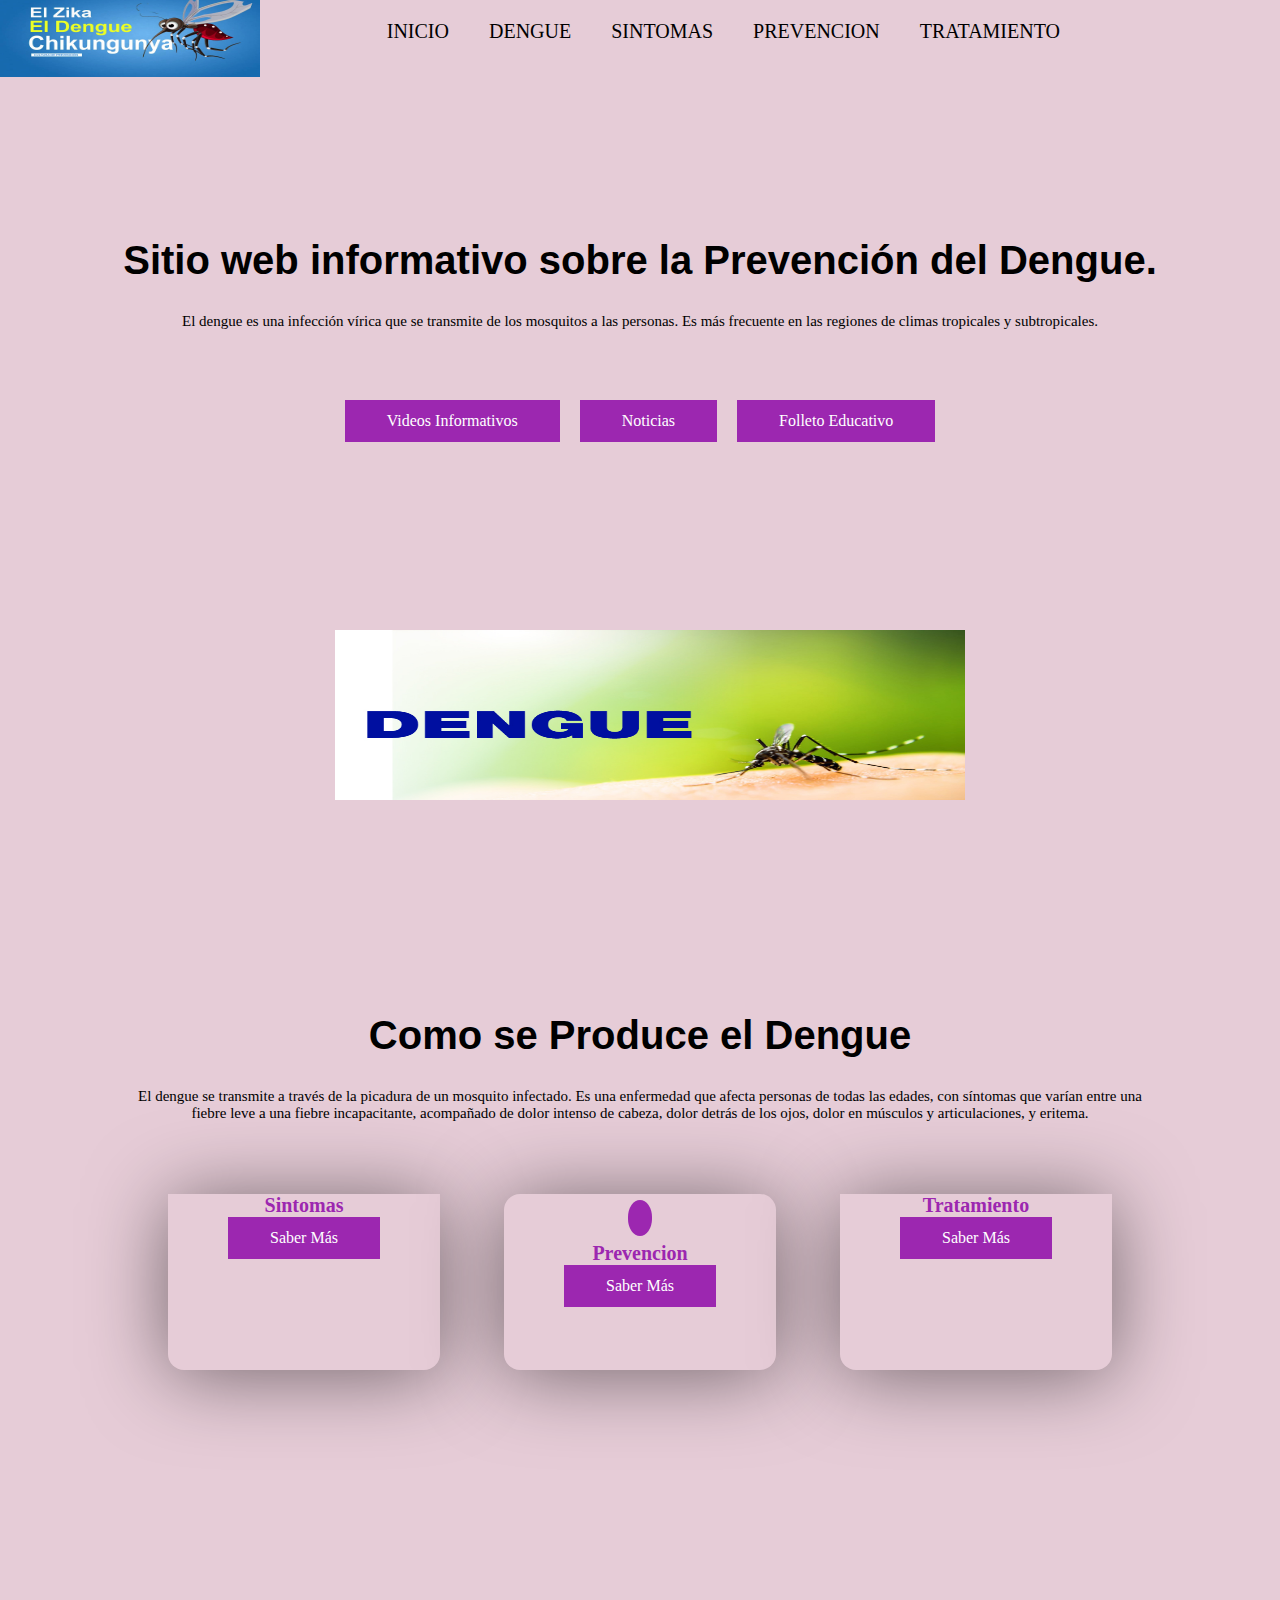
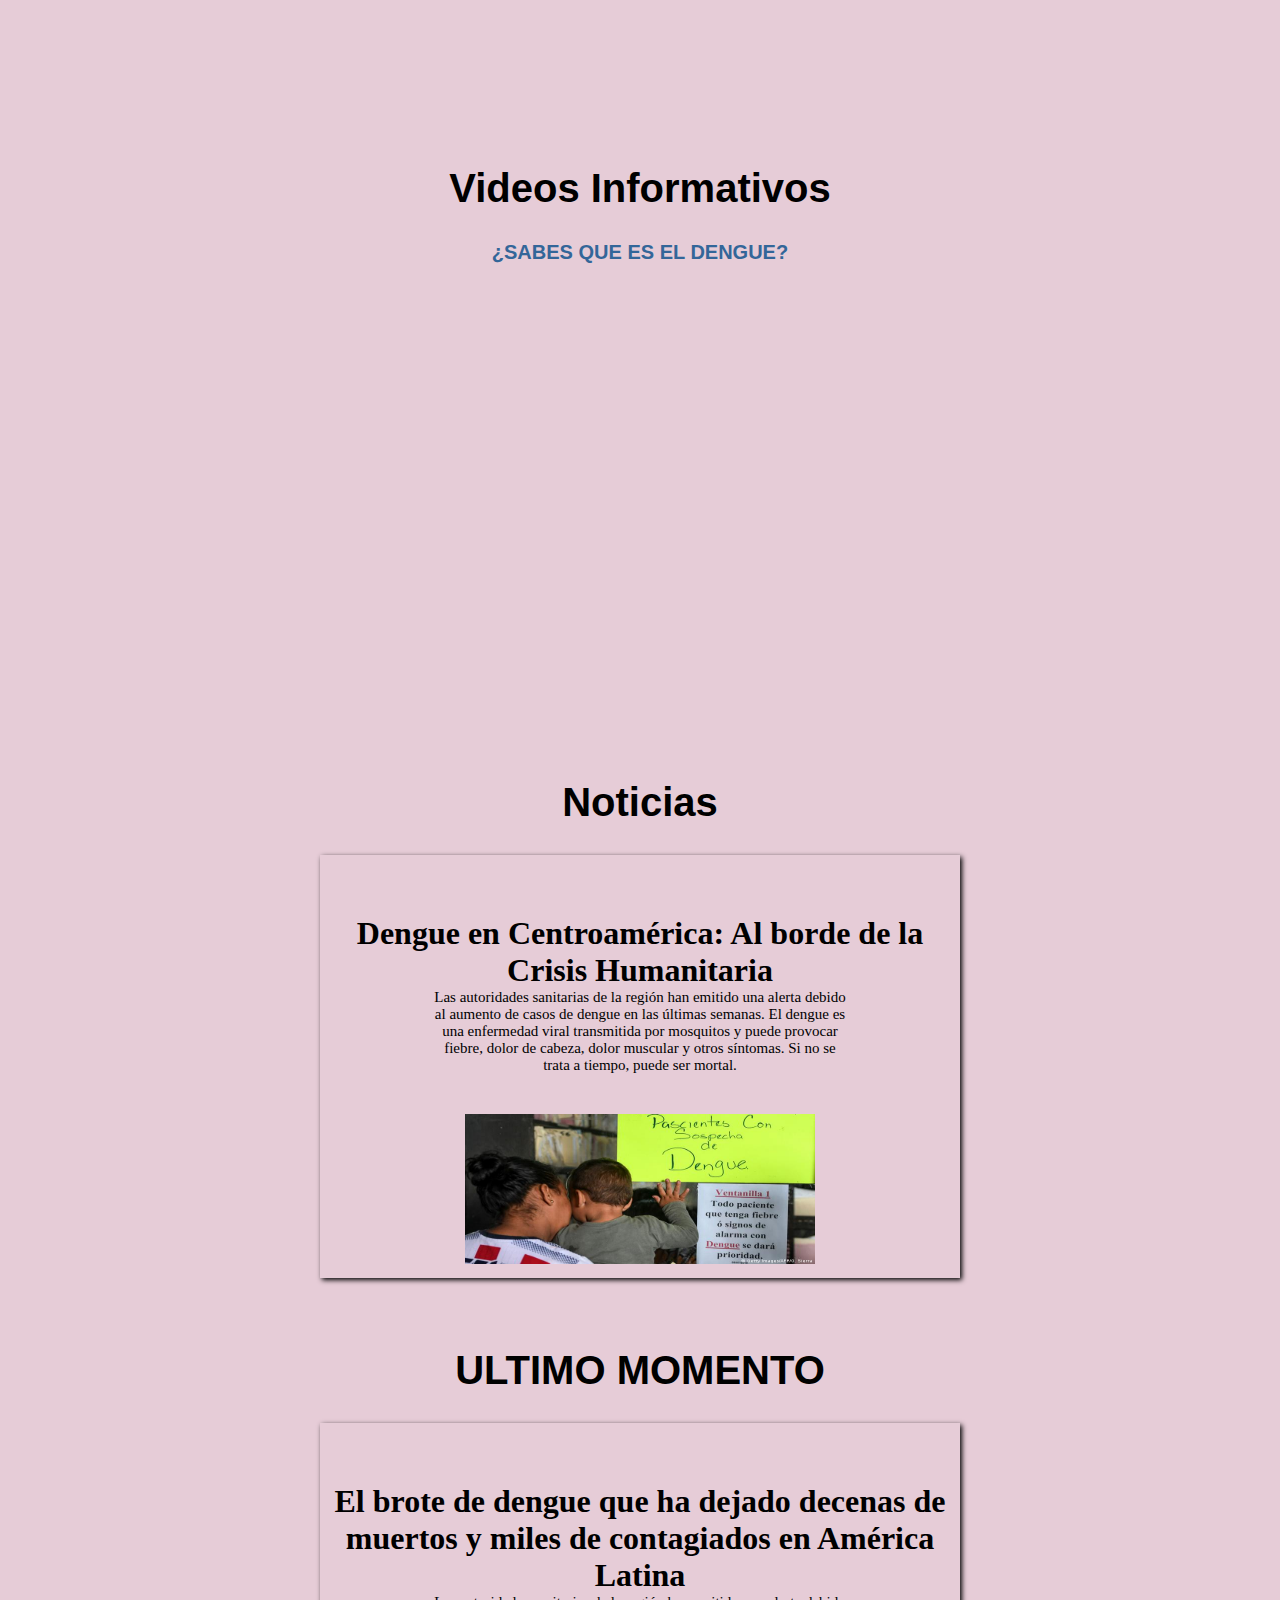
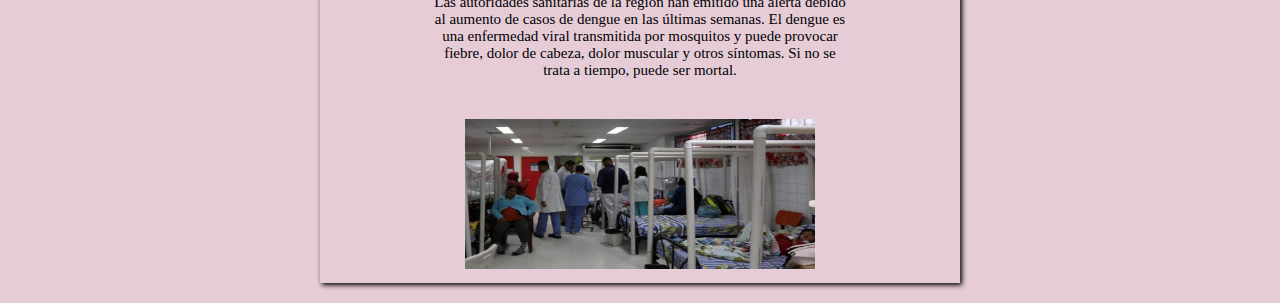
<file: index.html>
<!DOCTYPE html>
<html lang="en">
<head>
    <meta charset="UTF-8">
    <meta http-equiv="X-UA-Compatible" content="IE=edge">
    <meta name="viewport" content="width=device-width, initial-scale=1.0">
    <link rel="stylesheet" href="https://cdnjs.cloudflare.com/ajax/libs/font-awesome/5.15.1/css/all.min.css">
    <link rel="stylesheet" href="style.css">
    <title>Inicio</title>
  </style>
</head>

<body >
    
    <div class="head">
        <img src="img/Dengue/maxresdefault.jpg" width="260" height="90">
        <div class="logo">
        </div>

        <nav class="navbar">
            <a href="#">Inicio</a>
            <a href="dengue.html">Dengue</a>
            <a href="sintomas.html">Sintomas</a>
            <a href="prevencion.html">Prevencion</a>
            <a href="tratamiento.html">Tratamiento</a>
        </nav>

    </div>

    <header class="content header">
        <div class="contenedor">
        <h2 class="title">Sitio web informativo sobre la Prevención del Dengue.</h2>
    </div>
        <p>
            El dengue es una infección vírica que se transmite
             de los mosquitos a las personas. Es más frecuente en 
             las regiones de climas tropicales y subtropicales.
        </p>
    
        <div class="btn-home">
            <a href="#video" class="btn">Videos Informativos</a>
            <a href="#noticia" class="btn">Noticias</a>
            <a href="folletoeducativo.html" class="btn">Folleto Educativo</a>
        </div>   
    </header>



    <div class="slider">
        <ul>
            <li>
                <img src="img/banner/1.jpg" >
            </li>
            <li>
                <img src="img/banner/2.png" >
            </li>
            <li>
                <img src="img/banner/3.jpg" >
            </li>
            <li>
                <img src="img/banner/4.jpg" >
            </li>
            <li>
                <img src="img/banner/5.jpg" >
            </li>
            <li>
                <img src="img/banner/t.png" >
            </li>
            
        </ul>
    </div>












    <section class="content sau">

        <h2 class="title">Como se Produce el Dengue</h2>
        <p>El dengue se transmite a través de la picadura de un mosquito infectado. 
            Es una enfermedad que afecta personas de todas las edades, con síntomas que varían 
            entre una fiebre leve a una fiebre incapacitante, acompañado de dolor
             intenso de cabeza, dolor detrás de los ojos, dolor en músculos y articulaciones, y eritema. </p>
        
        <div class="box-container">

            <div class="box">
                <link rel="stylesheet" href="https://cdnjs.cloudflare.com/ajax/libs/font-awesome/6.4.0/css/all.min.css" integrity="sha512-iecdLmaskl7CVkqkXNQ/ZH/XLlvWZOJyj7Yy7tcenmpD1ypASozpmT/E0iPtmFIB46ZmdtAc9eNBvH0H/ZpiBw=="
                 crossorigin="anonymous" referrerpolicy="no-referrer" />
                <i class="fa-solid fa-user-doctor"></i>
                <h3>Sintomas</h3>
                <p > 
                    <a href="sintomas.html" class="btn">Saber Más</a>
                </p>
            </div>
            <div class="box">
                <i class="fa-solid fa-user-injured"></i>
                <h3>Prevencion</h3>
                <p>
                    <a href="prevencion.html" class="btn">Saber Más</a>
                </p>
            </div>
            <div class="box">
                <i class="fa-solid fa-vial-circle-check"></i>
                <h3>Tratamiento</h3>
                <p>
                    <a href="tratamiento.html" class="btn">Saber Más</a>
                </p>
            </div>

        </div>

    </section>

    <section class="content about">

        <h2 class="title" id="video">Videos Informativos</h2>
        <H1 class="tema">¿SABES QUE ES EL DENGUE?</H1>
        
        <iframe width="560" height="315" src="https://www.youtube.com/embed/QO30eJ43SQ0" title="YouTube video player" frameborder="0" allow="accelerometer; autoplay; 
        clipboard-write; encrypted-media; gyroscope; picture-in-picture; web-share" allowfullscreen></iframe>
    </section>

    <section class="content price">
        
        <article class="contain">
            <h2 class="title" id="noticia">Noticias</h2>
            <div class="noticia">
                <h2>Dengue en Centroamérica: Al borde de la Crisis Humanitaria</h2>
                <p class="uno">
                    Las autoridades sanitarias de la región han emitido una alerta debido al aumento de 
                    casos de dengue en las últimas semanas. El dengue es una enfermedad viral transmitida
                 por mosquitos y puede provocar fiebre, 
                    dolor de cabeza, dolor muscular y otros síntomas. Si no se trata a tiempo, puede ser mortal.
                </p>
                <div>
                    <img src="img/49938384_303 (1).jpg" width="350" height="150">
                    
        </article>

    </section>

    <section class="content price">

        <article class="contain">
            <h2 class="title" id="noticia">ULTIMO MOMENTO</h2>
            <div class="noticia">
                <h2>El brote de dengue que ha dejado decenas de muertos y miles de contagiados en América Latina</h2>
                <p class="uno">
                    Las autoridades sanitarias de la región han emitido una alerta debido al aumento de 
                    casos de dengue en las últimas semanas. El dengue es una enfermedad viral transmitida
                 por mosquitos y puede provocar fiebre, 
                    dolor de cabeza, dolor muscular y otros síntomas. Si no se trata a tiempo, puede ser mortal.
                </p>
                <div>
                    <img src="img/hopi.jpg" width="350" height="150">

        </article>

    </section>
    
</body>
</html>
</file>
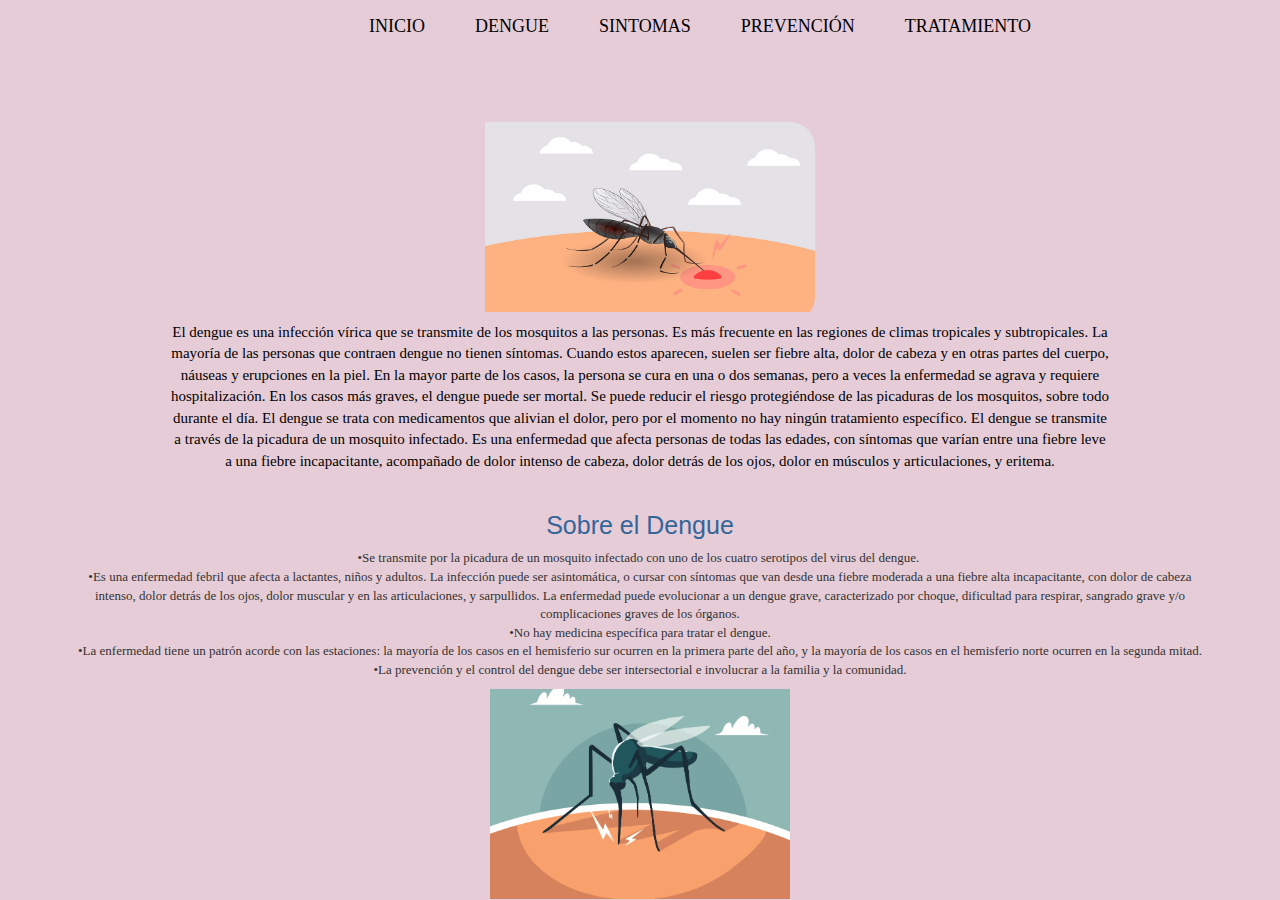
<file: dengue.html>
<!DOCTYPE html>
<html lang="en">
<head>
    <meta charset="UTF-8">
    <meta http-equiv="X-UA-Compatible" content="IE=edge">
    <meta name="viewport" content="width=device-width, initial-scale=1.0">
    <link rel="stylesheet" href="https://maxcdn.bootstrapcdn.com/bootstrap/3.3.7/css/bootstrap.min.css">
    <script src="https://ajax.googleapis.com/ajax/libs/jquery/3.2.1/jquery.min.js"></script>
	<script src="https://maxcdn.bootstrapcdn.com/bootstrap/3.3.7/js/bootstrap.min.js"></script>
    <link rel="stylesheet" href="style.css">
    <title>Dengue</title>
   
</head>
<body class="fondor">
    <nav class="navbar navbar-default">
		<div class="container-fluid">
            <div class="text-center"></div>
			<div class="navbar-header">	
			</div>
			<ul class="nav navbar-nav">
                <li><a href="index.html">Inicio</a></li>
			
                <li><a href="dengue.html">Dengue</a></li>
				<li><a href="sintomas.html">Sintomas</a></li>
				<li><a href="prevencion.html">Prevención</a></li>
				<li><a href="tratamiento.html">Tratamiento</a></li>
			</ul>
		</div>
	</nav>      
	<!-- Contenido de la página -->
    <div class="container text-center">
		<div class="slider-frame">
			<ul>
				<li><img src="img/Dengue/4d9a1de6-dengue-síntomas.jpg" width="20" height="190"></li>
				<li><img src="img/Dengue/Dengue.png" width="20" height="190"></li>
				<li><img src="img/Dengue/maxresdefault.jpg" width="20" height="190"></li>
				<li><img src="img/Dengue/SW57TUTRRBGSPKQ3VOO7MAAKPE.jpg" width="20" height="190"></li>
			</ul>
		</div>
		<p>
            El dengue es una infección vírica que se transmite de los mosquitos a las personas. Es más frecuente en las regiones de climas tropicales y subtropicales.

            La mayoría de las personas que contraen dengue no tienen síntomas. Cuando estos aparecen, suelen ser fiebre alta, dolor de cabeza y en otras partes del cuerpo, náuseas y erupciones en la piel. En la mayor parte de los casos, la persona se cura en una o dos semanas, pero a veces la enfermedad se agrava y requiere hospitalización.
            En los casos más graves, el dengue puede ser mortal.
            
            Se puede reducir el riesgo protegiéndose de las picaduras de los mosquitos, sobre todo durante el día.
            El dengue se trata con medicamentos que alivian el dolor, pero por el momento no hay ningún tratamiento específico. 
            
            El dengue se transmite a través de la picadura de un mosquito infectado. Es una enfermedad que afecta personas de todas las edades, con síntomas que varían entre una fiebre leve a una fiebre incapacitante, acompañado de dolor intenso de cabeza, dolor detrás de los ojos, dolor en músculos y articulaciones, y eritema.  
		</p>
            <h1 class="text1">
            Sobre el Dengue
		</h1>
		</h1>
			<ul class="sintomas">
				•Se transmite por la picadura de un mosquito infectado con uno de los cuatro serotipos del virus del dengue.  <br>
				•Es una enfermedad febril que afecta a lactantes, niños y adultos. La infección puede ser asintomática, o cursar con síntomas que van desde una fiebre moderada a una fiebre alta incapacitante, con dolor de cabeza intenso, dolor detrás de los ojos, dolor muscular y en las articulaciones, y sarpullidos. La enfermedad puede evolucionar a un dengue grave, caracterizado por choque, dificultad para respirar, sangrado grave y/o complicaciones graves de los órganos. <br>
				•No hay medicina específica para tratar el dengue. <br>
				•La enfermedad tiene un patrón acorde con las estaciones: la mayoría de los casos en el hemisferio sur ocurren en la primera parte del año, y la mayoría de los casos en el hemisferio norte ocurren en la segunda mitad. <br>
				•La prevención y el control del dengue debe ser intersectorial e involucrar a la familia y la comunidad. <br>
			</ul>
			 <div class="img text-center">
            <img src="img//Dengue/Dengue.png" alt="Dengue" width="300" height="210">
           
        </div>
</body>
</file>
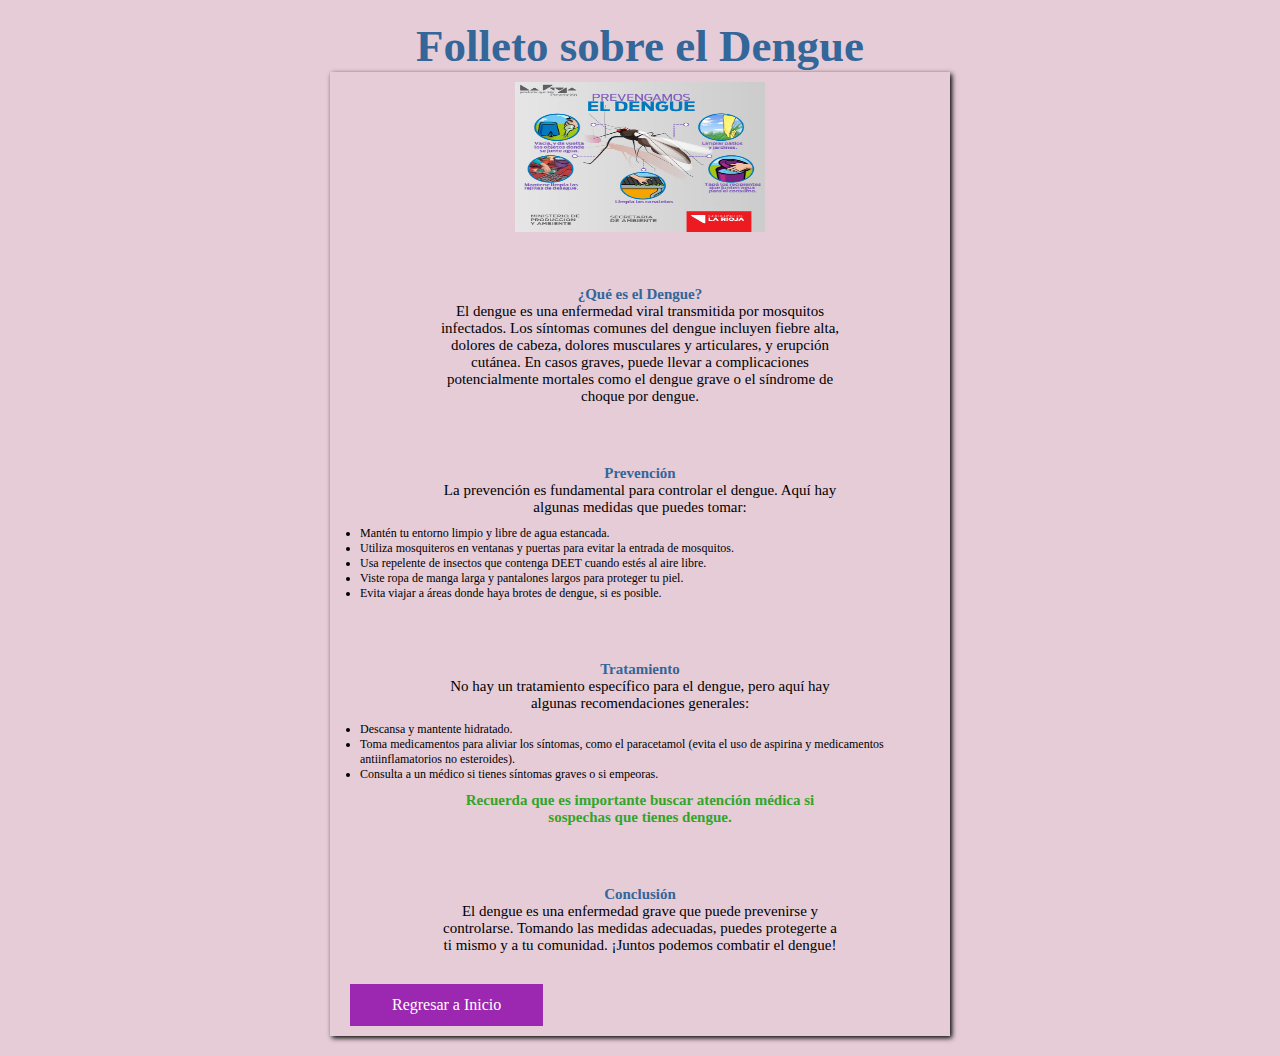
<file: folletoeducativo.html>
<!DOCTYPE html>
<html>
<head>
  <meta charset="UTF-8">
  <link rel="stylesheet" href="style.css">
  <title>Folleto sobre el Dengue</title>
  <style>
    body {
      font-family: Arial, sans-serif;
      margin: 20px;
    }
    
    h1 {
      color: #336699;
    }
    
    h2 {
      color: #336699;
    }
    
    p {
      margin-bottom: 10px;
    }
    
    .highlight {
      color: #32a528;
      font-weight: bold;
    }
  </style>
</head>
<body class="fondo">
    
  <h1 class="titulo">Folleto sobre el Dengue</h1>

  <div class="noticia1">
    <img src="img/Prevención/245758359_3023535467916585_139975757557680901_n.jpg" width="250" height="150">
  <h2 class="titulos">¿Qué es el Dengue?</h2>
  <p>El dengue es una enfermedad viral transmitida por mosquitos infectados. Los síntomas comunes del dengue incluyen fiebre alta, dolores de cabeza, dolores musculares y articulares, y erupción cutánea. En casos graves, puede llevar a complicaciones potencialmente mortales como el dengue grave o el síndrome de choque por dengue.</p>
  
  <h2 class="titulos">Prevención</h2>
  <p>La prevención es fundamental para controlar el dengue. Aquí hay algunas medidas que puedes tomar:</p>
  <ul class="parrafos">
    <li>Mantén tu entorno limpio y libre de agua estancada.</li>
    <li>Utiliza mosquiteros en ventanas y puertas para evitar la entrada de mosquitos.</li>
    <li>Usa repelente de insectos que contenga DEET cuando estés al aire libre.</li>
    <li>Viste ropa de manga larga y pantalones largos para proteger tu piel.</li>
    <li>Evita viajar a áreas donde haya brotes de dengue, si es posible.</li>
  </ul>
  
  <h2 class="titulos">Tratamiento</h2>
  <p>No hay un tratamiento específico para el dengue, pero aquí hay algunas recomendaciones generales:</p>
  <ul class="parrafos"> 
    <li>Descansa y mantente hidratado.</li>
    <li>Toma medicamentos para aliviar los síntomas, como el paracetamol (evita el uso de aspirina y medicamentos antiinflamatorios no esteroides).</li>
    <li>Consulta a un médico si tienes síntomas graves o si empeoras.</li>
  </ul>
  
  <p class="highlight">Recuerda que es importante buscar atención médica si sospechas que tienes dengue.</p>
  
  <h2 class="titulos">Conclusión</h2>
  <p>El dengue es una enfermedad grave que puede prevenirse y controlarse. Tomando las medidas adecuadas, puedes protegerte a ti mismo y a tu comunidad. ¡Juntos podemos combatir el dengue!</p>
  <div class="btn-home">
    <a href="index.html" class="btn">Regresar a Inicio</a>
</div>
</div>
</body>
</html>
</file>
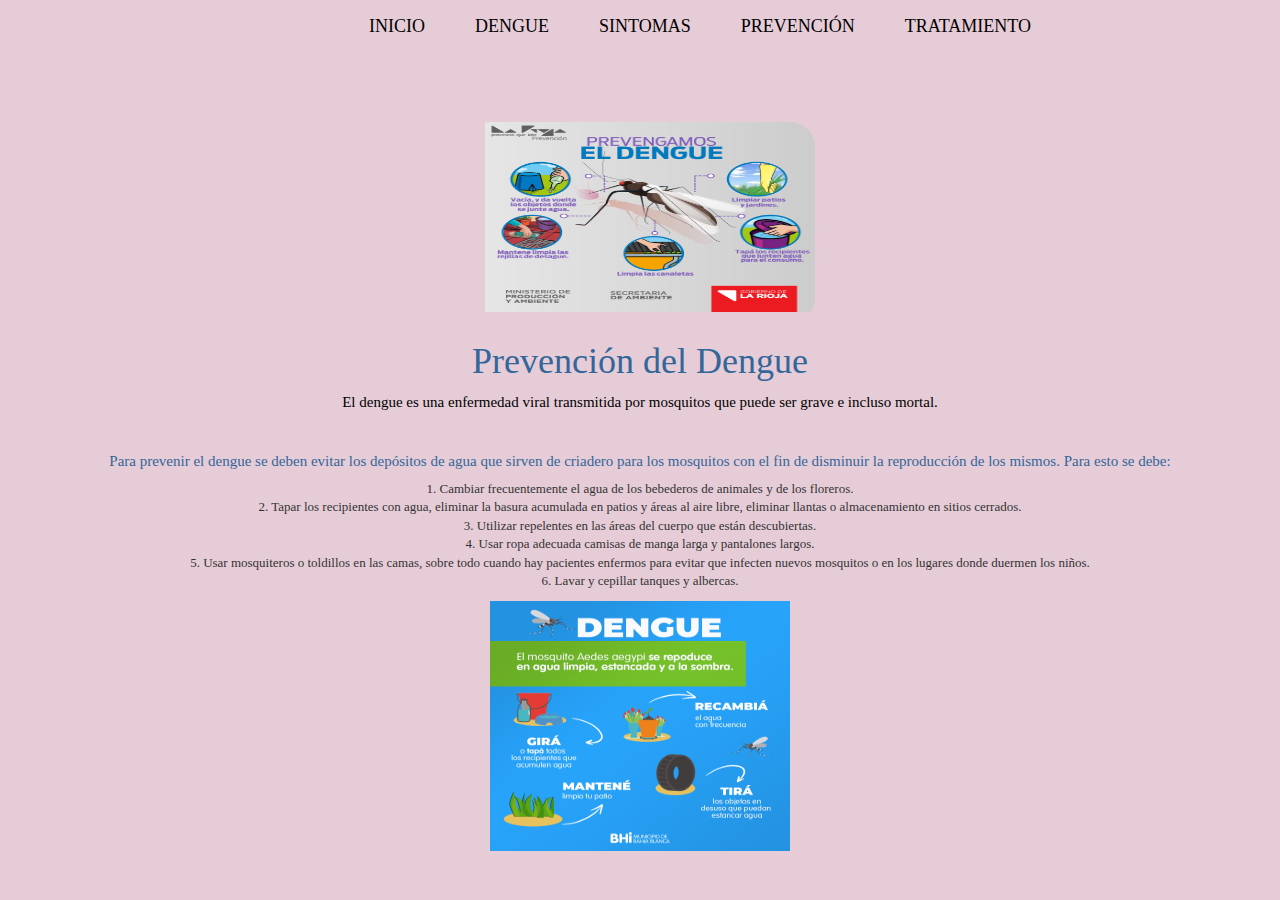
<file: prevencion.html>
<!DOCTYPE html>
<html lang="en">
<head>
    <meta charset="UTF-8">
    <meta http-equiv="X-UA-Compatible" content="IE=edge">
    <meta name="viewport" content="width=device-width, initial-scale=1.0">
    <link rel="stylesheet" href="https://maxcdn.bootstrapcdn.com/bootstrap/3.3.7/css/bootstrap.min.css">
    <script src="https://ajax.googleapis.com/ajax/libs/jquery/3.2.1/jquery.min.js"></script>
	<script src="https://maxcdn.bootstrapcdn.com/bootstrap/3.3.7/js/bootstrap.min.js"></script>
    <link rel="stylesheet" href="style.css">
    <title>Prevención</title>
   
</head>
<body class="fondor">
    <nav class="navbar navbar-default">
		<div class="container-fluid">
            <div class="text-center"></div>
			<div class="navbar-header">
				
			</div>
			<ul class="nav navbar-nav">
                <li><a href="index.html">Inicio</a></li>
			
                <li><a href="dengue.html">Dengue</a></li>
				<li><a href="sintomas.html">Sintomas</a></li>
				<li><a href="prevencion.html">Prevención</a></li>
				<li><a href="tratamiento.html">Tratamiento</a></li>
			</ul>
		</div>
	</nav>      
	<!-- Contenido de la página -->
    <div class="container text-center">
		<div class="slider-frame">
			<ul>
				<li><img src="img/Prevención/245758359_3023535467916585_139975757557680901_n.jpg" width="20" height="190"></li>
				<li><img src="img/Prevención/dengue-2022-2.jpg" width="20" height="190"></li>
				<li><img src="img/Prevención/DENGUE.jpg" width="20" height="190"></li>
				<li><img src="img/dengue-2022.jpg" width="20" height="190"></li>
			</ul>
		</div>
		<h1>Prevención del Dengue</h1>
		<p>El dengue es una enfermedad viral transmitida por mosquitos que puede ser grave e incluso mortal.

		</p>
		<h1 class="container1">
			Para prevenir el dengue se deben evitar los depósitos de agua que sirven de criadero para los mosquitos con el fin de disminuir la reproducción de los mismos. Para esto se debe:
		</h1>
		<ul class="sintomas">
			1. Cambiar frecuentemente el agua de los bebederos de animales y de los floreros. <br>
			2. Tapar los recipientes con agua, eliminar la basura acumulada en patios y áreas al aire libre, eliminar llantas o almacenamiento en sitios cerrados. <br>
			3. Utilizar repelentes en las áreas del cuerpo que están descubiertas. <br>
			4. Usar ropa adecuada camisas de manga larga y pantalones largos. <br>
			5. Usar mosquiteros o toldillos en las camas, sobre todo cuando hay pacientes enfermos para evitar que infecten nuevos mosquitos o en los lugares donde duermen los niños. <br>
			6. Lavar y cepillar tanques y albercas. <br>
					</ul>
			 <div class="img text-center">
            <img src="img/Prevención/dengue-2022-2.jpg" alt="Dengue" width="300" height="250">
           
        </div>
</body>
</file>
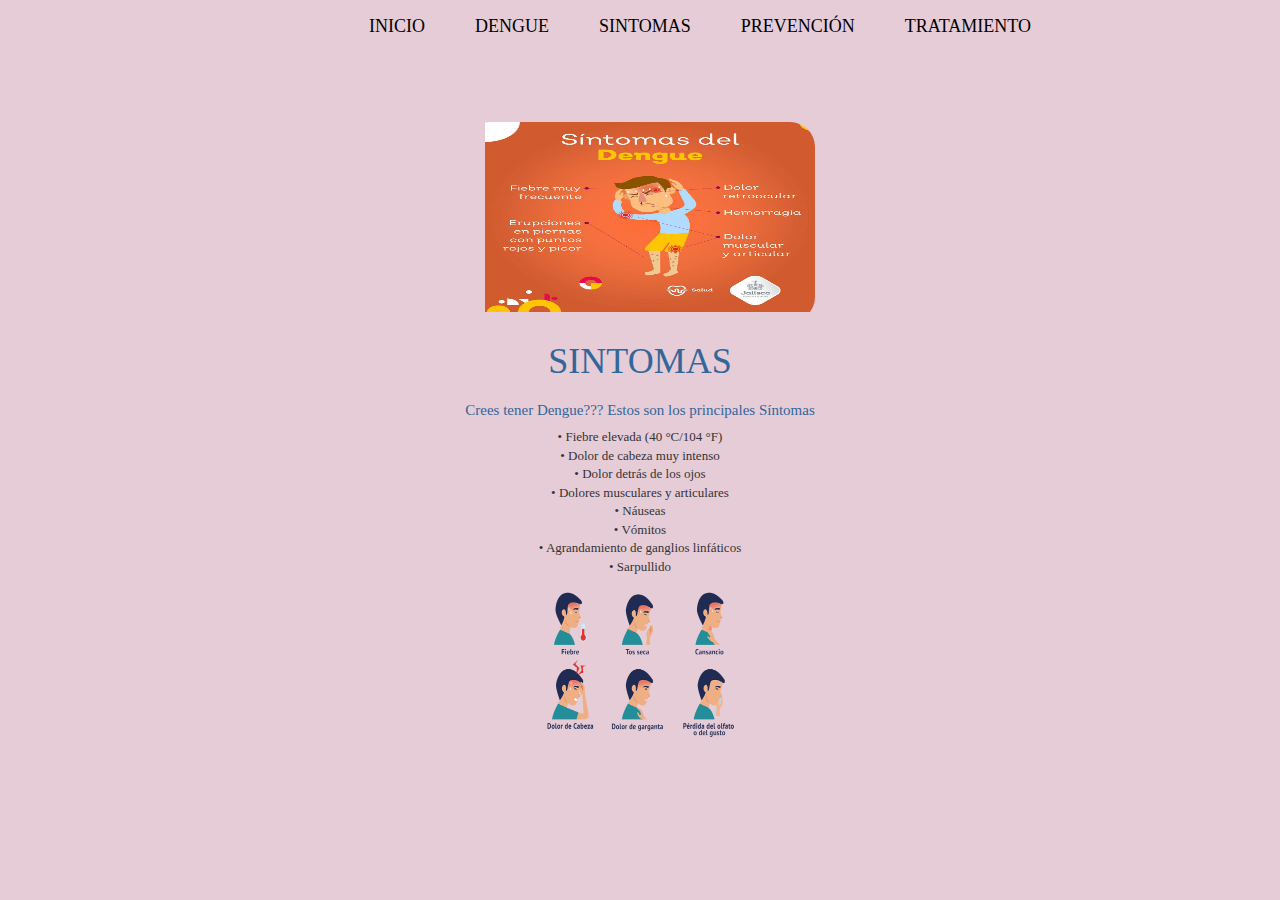
<file: sintomas.html>
<!DOCTYPE html>
<html lang="en">
<head>
    <meta charset="UTF-8">
    <meta http-equiv="X-UA-Compatible" content="IE=edge">
    <meta name="viewport" content="width=device-width, initial-scale=1.0">
    <link rel="stylesheet" href="https://maxcdn.bootstrapcdn.com/bootstrap/3.3.7/css/bootstrap.min.css">
    <script src="https://ajax.googleapis.com/ajax/libs/jquery/3.2.1/jquery.min.js"></script>
	<script src="https://maxcdn.bootstrapcdn.com/bootstrap/3.3.7/js/bootstrap.min.js"></script>
    <link rel="stylesheet" href="style.css">
    <title>Síntomas</title>
</head>
<body class="fondor">
    <nav class="navbar navbar-default">
		<div class="container-fluid">
            <div class="text-center"></div>
			<div class="navbar-header">
				
			</div>
			<ul class="nav navbar-nav">
                <li><a href="index.html">Inicio</a></li>
			
                <li><a href="dengue.html">Dengue</a></li>
				<li><a href="sintomas.html">Sintomas</a></li>
				<li><a href="prevencion.html">Prevención</a></li>
				<li><a href="tratamiento.html">Tratamiento</a></li>
			</ul>
		</div>
	</nav>      
	<!-- Contenido de la página -->
    <div class="container text-center">
		<div class="slider-frame">
			<ul>
				<li><img src="img/Sintomas/60314164_1378301722311784_2058373972940029952_n.jpg" width="20" height="190"></li>
				<li><img src="img/Sintomas/Covid Diagramado-19.png" width="20" height="190"></li>
				<li><img src="img/Sintomas/DengueSymptomsUpdated_esp.jpg" width="20" height="190"></li>
				<li><img src="img/Sintomas/sintomas-covid-dengue-TW.png" width="20" height="190"></li>
			</ul>
		</div>
		<h1 class="text-center">SINTOMAS</h1>
		
		<h1 class="uno">
			Crees tener Dengue??? Estos son los principales Síntomas
		</h1>
			<ul class="sintomas">
			•	Fiebre elevada (40 °C/104 °F) <br>
			•	Dolor de cabeza muy intenso <br>
			•	Dolor detrás de los ojos <br>
			•	Dolores musculares y articulares <br>
			•	Náuseas <br>
			•	Vómitos <br>
			•	Agrandamiento de ganglios linfáticos <br>
			•	Sarpullido <br>
		</ul>
			 <div class="img">
            <img src="img/Sintomas/Covid Diagramado-19.png" alt="Dengue" width="200" height="150">
           
        </div>
</body>
</file>
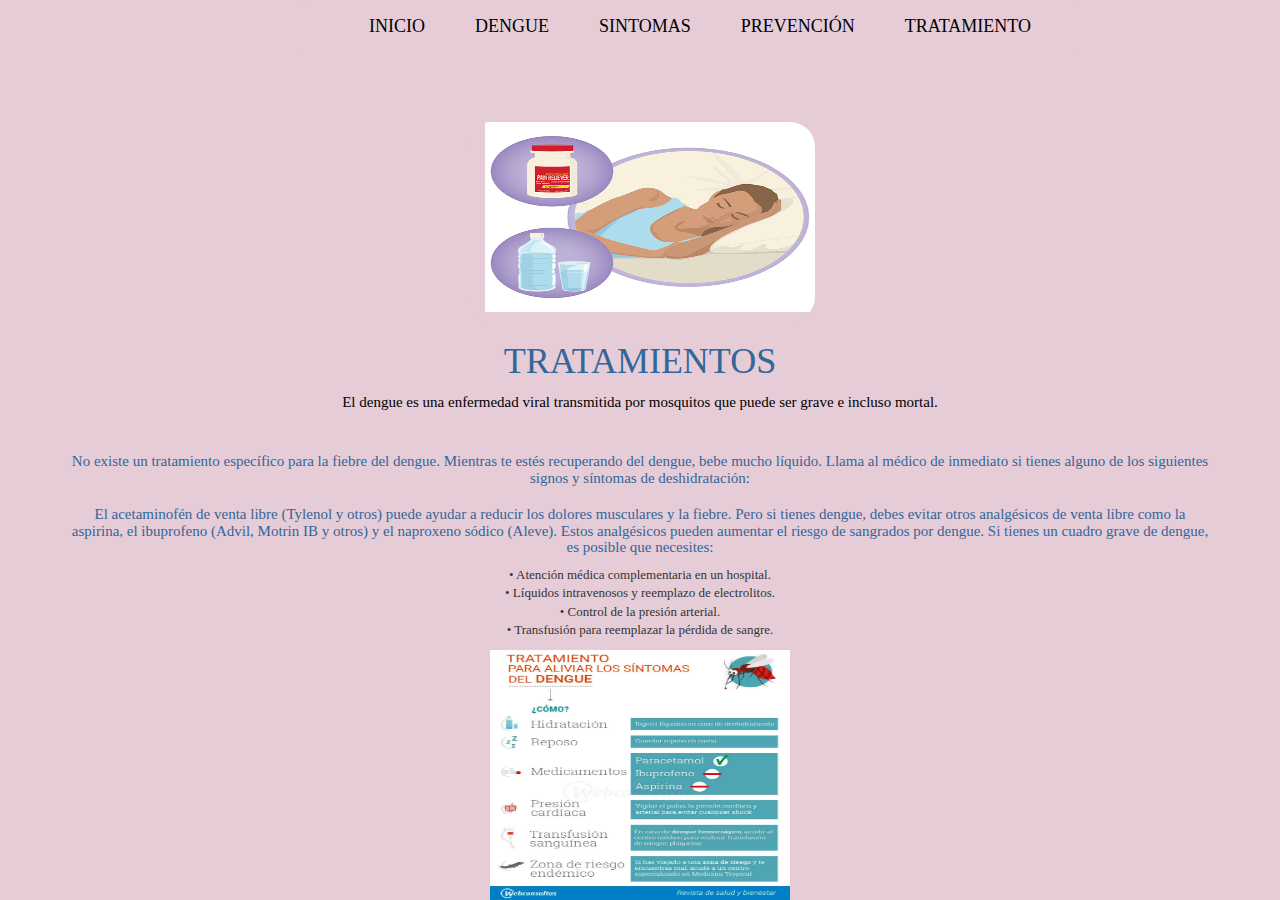
<file: tratamiento.html>
<!DOCTYPE html>
<html lang="en">
<head>
    <meta charset="UTF-8">
    <meta http-equiv="X-UA-Compatible" content="IE=edge">
    <meta name="viewport" content="width=device-width, initial-scale=1.0">
    <link rel="stylesheet" href="https://maxcdn.bootstrapcdn.com/bootstrap/3.3.7/css/bootstrap.min.css">
    <script src="https://ajax.googleapis.com/ajax/libs/jquery/3.2.1/jquery.min.js"></script>
	<script src="https://maxcdn.bootstrapcdn.com/bootstrap/3.3.7/js/bootstrap.min.js"></script>
    <link rel="stylesheet" href="style.css">
    <title>Tratamientos</title>
   
</head>
<body class="fondor">
    <nav class="navbar navbar-default">
		<div class="container-fluid">
            <div class="text-center"></div>
			<div class="navbar-header">
				
			</div>
			<ul class="nav navbar-nav">
                <li><a href="index.html">Inicio</a></li>
			
                <li><a href="dengue.html">Dengue</a></li>
				<li><a href="sintomas.html">Sintomas</a></li>
				<li><a href="prevencion.html">Prevención</a></li>
				<li><a href="tratamiento.html">Tratamiento</a></li>
			</ul>
		</div>
	</nav>      
	<!-- Contenido de la página -->
    <div class="container text-center">
		<div class="slider-frame">
			<ul>
				<li><img src="img/Tratamiento/Dengue_site_graphics_sick_person_1080.png" width="20" height="190"></li>
				<li><img src="img/Tratamiento/DSC_4895.jfif" width="20" height="190"></li>
				<li><img src="img/Tratamiento/105859537_319319339462764_8171719980302541129_n.png" width="20" height="190"></li>
				<li><img src="img/Tratamiento/transmision2-01.png" width="20" height="190"></li>
			</ul>
		</div>
		<h1 class="text-center">TRATAMIENTOS</h1>
		<p>El dengue es una enfermedad viral transmitida por mosquitos que puede ser grave e incluso mortal.

		</p>
		<h1 class="container1">
			No existe un tratamiento específico para la fiebre del dengue.
			Mientras te estés recuperando del dengue, bebe mucho líquido. Llama al médico de inmediato si tienes alguno de los siguientes signos y síntomas de deshidratación:
					</h1>
			<h1 class="uno"> 
			El acetaminofén de venta libre (Tylenol y otros) puede ayudar a reducir los dolores musculares y la fiebre. Pero si tienes dengue, debes evitar otros analgésicos de venta libre como la aspirina, el ibuprofeno (Advil, Motrin IB y otros) y el naproxeno sódico (Aleve). Estos analgésicos pueden aumentar el riesgo de sangrados por dengue.
Si tienes un cuadro grave de dengue, es posible que necesites:</h1>
		<ul class="sintomas">
			•	Atención médica complementaria en un hospital. <br>
			•	Líquidos intravenosos y reemplazo de electrolitos. <br>
			•	Control de la presión arterial. <br>
			•	Transfusión para reemplazar la pérdida de sangre. <br>
		</ul>
			 <div class="img text-center">
            <img src="img/tratamiento_del_dengue.jpg" alt="Dengue" width="300" height="250">
           
        </div>
</body>
</file>
<file: style.css>
.navbar-default {

	background-color: RGB(230, 204, 215); /* Cambiar color de fondo */
	border-radius: 5px;
	border-color:  RGB(230, 204, 215);
    margin-left:  300px;
}
.navbar-default .navbar-brand {
	
	color: #000000; /* Cambiar color de letra */
	font-size: 30px; /* Cambiar tamaño de letra */
}
.navbar-default .navbar-nav > li > a {
	float: left;
	color: #000000; /* Cambiar color de letra */
	font-size: 18px; /* Cambiar tamaño de letra */
}

.noticia1 {
    border-radius: 5px solid #159c74;
    box-shadow: 2px 2px 5px #000000;
    background-color:RGB (204, 204, 204);
    padding: 10px;
    margin-bottom: 20px;
    width: 50%;
    margin-left: auto;
    margin-right: auto;
  }

*{
    background-color: RGB(230, 204, 215);;
    margin: 0;
    padding: 0;
    box-sizing: border-box;
}
.slider{
  width: 100%;
  height: 170px;
  overflow: hidden;
}
.slider ul{
    display: flex;
    animation: cambio 10s infinite alternate linear;
    width: 600%;
}
.slider li{
    width: 100%;
    list-style: none;
}
.slider img{
    width: 50%;
    height: 50%;
}
@keyframes cambio{
    0%{margin-left: 0;}
    20%{margin-left: 0;}
    
    25%{margin-left: -100%;}
    45%{margin-left: -100%;}
    
    50%{margin-left: -200%;}
    70%{margin-left: -200%;}
    
    75%{margin-left: -300%;}
    100%{margin-left: -300%;}

    100%{margin-left: -400%;}
    125%{margin-left: -400%;}
}
@media only screen and (min-width:320px) and (max-width:768px){
.slider, .slider ul, .slider img{
    height: 100vh;
}
}






.fondo{
   
    background-color: RGB(230, 204, 215);
}
.titulo{
    font-size: 45px;
}
.titulos{
    font-size: 15px;
    font-family: 'Times New Roman', Times, serif;
}
.parrafos{
    font-size: 12px;
    text-align: left;
}
body {

    font-family: Arial, sans-serif;
   
  }
  
  h1 {
    color: #336699;
  }
  
  h2 {
    color: #000000;
  }
  
  p {
    margin-bottom: 10px;
  }
  
  ul {
    margin-bottom: 10px;
  }
  
  li {
    margin-left: 20px;
  }
  
  .highlight {
    color: #FF0000;
    font-weight: bold;
  }




.sintomass{
    font-size: 15px;
    text-align: left;
}
.fondor{

    height: 100%;
    background-color: RGB(230, 204, 215);
}
.sintomas1{
    font-size: 15px;
    text-align: center;
}
.sintomas{
    text-align: center;
    font-size: 13px;
	font-family: 'Times New Roman', Times, serif;
}
.container{
	font-size: 18px;
	font-family: 'Times New Roman', Times, serif
}
.container1{
	font-size: 15px;
	font-family: 'Times New Roman', Times, serif;
}
.text1{
	font-size: 25px;
	font-family: 'Franklin Gothic Medium', 'Arial Narrow', Arial, sans-serif;
}
.text2{
	font-size: 16px;
	font-family: 'Times New Roman', Times, serif;
}
.uno{
	font-family: 'Times New Roman', Times, serif;
	font-size: 30px;
}
.dos{
	font-size: 16px;
	font-family: 'Times New Roman', Times, serif;
}
* {
    margin: 0;
    padding: 0;
    font-family: lato;
}

h2 {
    text-align: center;
    font-size: 2rem;
    padding-top: 50px;
}

.slider-frame {
	border-radius: 25px;
	width: 350px;
    height: auto;
	margin:50px auto 0;
	overflow: hidden;
}

.slider-frame ul {
	display: flex;
	padding: 0;
	width: 400%;
	
	animation: slide 10s infinite alternate ease-in-out;
}

.slider-frame li {
	width: 100%;
	list-style: none;
}

.slider-frame img {
	width: 100%;
}

@keyframes slide {
	0% {margin-left: 0;}
	20% {margin-left: 0;}
	
	25% {margin-left: -100%;}
	45% {margin-left: -100%;}
	
	50% {margin-left: -200%;}
	70% {margin-left: -200%;}
	
	75% {margin-left: -300%;}
	100% {margin-left: -300%;}
}
.tema{
    font-size: 20px;
    font-family: 'Franklin Gothic Medium', 'Arial Narrow', Arial, sans-serif;
}
.uno{
    font-size: 15px;
}
*{
    margin: 0;
    padding: 0;
    border: 0;
    font-size: 100%;
    vertical-align: baseline;
}
.noticia {
    border-radius: 5px solid #9c5d15;
    box-shadow: 2px 2px 5px #000000;
    background-color:RGB (204, 204, 204);
    padding: 10px;
    margin-bottom: 20px;
    width: 50%;
    margin-left: auto;
    margin-right: auto;
  }
body {
    text-align: center;
    font-family: 'Times New Roman', Times, serif
}

.head {
    display: flex;
    align-items: center;
    justify-content: space-between;
    height: 63px;
    background: RGB(230, 204, 215);
    position: fixed;
    width: 100%;
    z-index: 100;
}

.navbar {
    display: flex;
    margin-right: 200px;
}

.logo {
    margin-left: 30px;
}

.logo a {
    text-decoration: none;
    color: #fff;
    text-transform: uppercase;
    font-size: 20px;
}

.navbar a {
    display: block;
    padding: 20px 20px;
    color: #000000;
    text-decoration: none;
    text-transform: uppercase;
    font-size: 20px;
}

.navbar a:hover {
    background: #DAA520;
}

.header {
    display: flex;
    justify-content: center;
    align-items: center;

}

.header {
    height: 70vh !important;
    background-color:   RGB(230, 204, 215);
    background-size: cover;
}

.title {
    font-family:'Franklin Gothic Medium', 'Arial Narrow', Arial, sans-serif;
    margin-bottom: 30px;
    font-size: 40px;
    font-weight: 600;
    color: #000000;
}

p {
    margin-bottom: 40px;
    font-size: 15px;
    color: #000000;
    padding: 0 100px;
}

.btn {
    display: inline-block;

    padding: 10px 40px;
    border: 2px solid #9c27b0;
    color: #fff;
    text-decoration: none;
    background: #9c27b0;
}




.btn:hover {
    background: none;
    
}

.btn-home {
    margin-top: 30px;
    display: flex;
}

.btn-home a {
    margin: 0 10px;
}


.content {
    
    height:85vh;
    display: flex;
    flex-direction: column;
    justify-content: center;
    align-items: center;
}


.sau {
    
    padding: 30px;
    background:  RGB(230, 204, 215);
}

.box-container {
    display: flex;
    justify-content: center;
    flex-wrap: wrap;
    text-align: center;

}

.box-container .box {
    height: 11rem;
    width: 17rem;
    background: RGB(230, 204, 215);
    text-align: center;
    border-radius: 1rem;
    box-shadow: 0 .3rem 5rem rgba(0, 0 , 0, .5);
    margin: 2rem;   
}

.box-container .box i {
    height: 3rem;
    width: 3rem;
    line-height: 3rem;
    text-align: center;
    border-radius: 50%;
    color: #fff;
    background: #9c27b0;
    font-size: 2rem;
    margin: 1rem 0;

}

.box-container .box h3 {
    font-size: 20px;
    color: #9c27b0;

}

.box-container .box p {
    padding: 0 15px;
    font-size: 16px;
}

.about {
    background:  RGB(230, 204, 215);
}

.price {
    height: 50%;
    background:  RGB(230, 204, 215);
    background-attachment: fixed;
    background-size: cover;
    text-align: center;
}





@media (max-width: 368px) {

    .title {
        margin-bottom: 0;
        font-size: 40px;
    }

    .sau {
        height: 100vh;
    }

    .navbar {
        display: none;
    }
   
    
}
</file>
